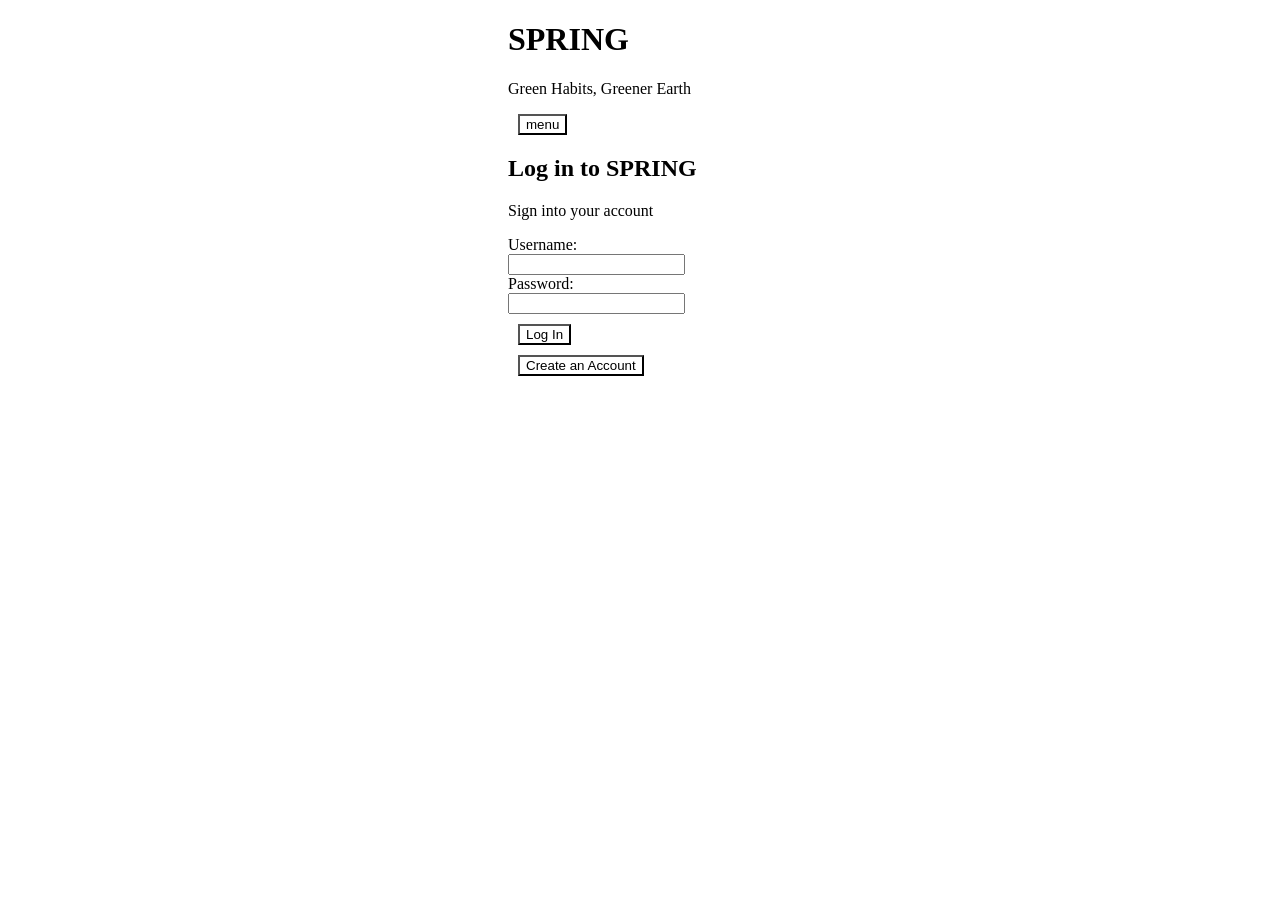
<file: index.html>
<!DOCTYPE html>
<html>
    <head>
        <title>SPRING</title>
        <h1>SPRING</h1>
        <p>Green Habits, Greener Earth</p>
        <button>menu</button>
        <link href="style.css" rel="stylesheet" type="text/css">
        <script defer src="script.js"></script>
    </head>
    <body>
        <form class="logIn">
            <h2>Log in to SPRING</h2>
            <p>Sign into your account</p>
            <div class="logInBox">
                <label for="username">Username:</label><br>
                <input type="text" name="username"><br>
                <label for="password">Password:</label><br>
                <input type="text" name="password">
                <button class="logIn">Log In</button>
                <button class="createAccount">Create an Account</button>
            </div>
        </form>
        <form class="createAnAccount">
            <div class="carousel">
                <button class="previous">Previous</button>
                <div class="carousel-track-container">
                    <div class="carousel-track">
                        <div class="carousel-slide">
                            <label for="username">Username:</label><br>
                            <input type="text" name="username">
                            <label for="password">Password:</label><br>
                            <input type="text" name="password">
                            <label for="passwordConfirm">Confirm Password:</label><br>
                            <input type="text" name="passwordConfirm">
                        </div>
                        <div class="carousel-slide">
                            <p>How old are you?</p>
                            <input type="radio" name="youth" value="Under 18">
                            <label for="youth">Under 18</label><br>
                            <input type="radio" name="twenties" value="18-29">
                            <label for="twenties">18-29</label><br>
                            <input type="radio" name="thirties" value="30-39">
                            <label for="thirties">30-39</label><br>
                            <input type="radio" name="fourties" value="40-49">
                            <label for="fourties">40-49</label><br>
                            <input type="radio" name="fifties" value="50-59">
                            <label for="fifties">50-59</label><br>
                            <input type="radio" name="old" value="Over 60">
                            <label for="old">Over 60</label><br>
                        </div>
                        <div class="carousel-slide">
                            <label for="job">What industry do you work in?</label><br>
                            <input type="text" name="job">
                        </div>
                        <div class="carousel-slide">
                            <p>How often do you think about the environmental impact of your behavior on a normal day</p>
                            <input type="radio" name="always" value="Always">
                            <label for="always">Always</label><br>
                            <input type="radio" name="often" value="Often">
                            <label for="often">Often</label><br>
                            <input type="sometimes" name="sometimes" value="Sometimes">
                            <label for="sometimes">Sometimes</label><br>
                            <input type="rarely" name="rarely" value="Rarely">
                            <label for="rarely">Rarely</label><br>
                            <input type="radio" name="never" value="Never">
                            <label for="never">Never</label><br>
                        </div>
                        <div class="carousel-slide">
                            <p>How many times did you intentionally do something to help the environment last week?</p>
                            <input type="radio" name="zero" value="0">
                            <label for="zero">0</label><br>
                            <input type="radio" name="oneTwo" value="1-2">
                            <label for="oneTwo">1-2</label><br>
                            <input type="radio" name="threeFour" value="3-4">
                            <label for="threeFour">3-4</label><br>
                            <input type="radio" name="five" value="5+">
                            <label for="five">5+</label><br>
                        </div>
                        <div class="carousel-slide">
                            <p>How much free time do you have for 5-10 minute activities?</p>
                            <input type="radio" name="none" value="Very little/None">
                            <label for="none">Very little/None</label><br>
                            <input type="radio" name="some" value="Some">
                            <label for="some">Some</label><br>
                            <input type="radio" name="medium" value="Medium">
                            <label for="medium">Medium</label><br>
                            <input type="radio" name="lots" value="A lot">
                            <label for="lots">A lot</label><br>
                            <input type="radio" name="endless" value="Endless">
                            <label for="endless">Endless</label><br>
                        </div>
                        <div class="carousel-slide">
                            <p>What is your biggest barrier? Choose up to 3.</p>
                            <input type="checkbox" name="time" value="Lacking time">
                            <label for="time">Not enough time</label><br>
                            <input type="checkbox" name="resources" value="Lacking needed resources">
                            <label for="resources">I don't have the needed resources</label><br>
                            <input type="checkbox" name="motivation" value="Lacking motivation">
                            <label for="motivation">Not enough motivation</label><br>
                            <input type="checkbox" name="information" value="Lack of information">
                            <label for="information">I don't know how or where to start</label><br>
                            <input type="checkbox" name="difference" value="Lack of impact">
                            <label for="difference">I feel it won't make much difference</label><br>
                            <input type="checkbox" name="interest" value="Lack of interest">
                            <label for="interest">It isn't interesting to me</label><br>
                            <input type="checkbox" name="none" value="None">
                            <label for="none">None</label><br>
                            <button class="other">Other</button>
                        </div>
                        <div class="carousel-slide">
                            <p>How likely are you to do a simple 5-10 minute task suggested each day?</p>
                            <input type="radio" name="likliest" value="Very Likely">
                            <label for="likliest">Very likely</label><br>
                            <input type="radio" name="likely" value="Likely">
                            <label for="likely">Likely</label><br>
                            <input type="radio" name="neutral" value="Neutral">
                            <label for="neutral">Neutral</label><br>
                            <input type="radio" name="unlikely" value="Unlikely">
                            <label for="unlikely">Unlikely</label><br>
                            <input type="radio" name="unlikliest" value="Very Unlikely">
                            <label for="unlikliest">Very unlikely</label><br>
                        </div>
                        <div class="carousel-slide">
                            <label for="problem">What environmental issue do you think needs the most attention?</label><br>
                            <input type="text" name="problem">
                        </div>
                        <div class="carousel-slide">
                            <label for="focus">Which topics interest you most?</label><br>
                            <input type="text" name="focus">
                        </div>
                        <div class="carousel-slide">
                            <p>What should suggestions be personalized around? Choose up to 3.</p>
                            <input type="checkbox" name="badHabits" value="Bad Habits">
                            <label for="badHabits">My bad habits</label><br>
                            <input type="checkbox" name="interests" value="Environmental Interests">
                            <label for="interests">Environmental interests</label><br>
                            <input type="checkbox" name="home" value="Where I live">
                            <label for="home">Where I live</label><br>
                            <input type="checkbox" name="time" value="Free time">
                            <label for="time">Free time</label><br>
                            <input type="checkbox" name="job" value="Job">
                            <label for="job">Job</label><br>
                            <input type="checkbox" name="age" value="Age">
                            <label for="age">Age</label><br>
                            <input type="checkbox" name="random" value="Random">
                            <label for="random">Keep it interesting</label><br>
                            <button class="other">Other</button>
                        </div>
                        <div class="carousel-slide">
                            <p>What helps you continue a good habit. Choose up to 2.</p>
                            <input type="checkbox" name="progress" value="Progress bar">
                            <label for="progress">Seeing my progress</label><br>
                            <input type="checkbox" name="realDifference" value="Real Environmental Difference">
                            <label for="realDifference">Making a real environmental difference</label><br>
                            <input type="checkbox" name="encourage" value="Encouragement and Positive feedback">
                            <label for="encourage">Encouragement and positive feedback</label><br>
                            <input type="checkbox" name="learning" value="Learning new Things">
                            <label for="learning">Learning new things</label><br>
                            <input type="checkbox" name="competition" value="Friendly Competition">
                            <label for="competition">Friendly competition</label><br>
                            <input type="checkbox" name="otherSuccess" value="Others Success">
                            <label for="otherSuccess">Seeing similar people's success</label><br>
                            <input type="checkbox" name="effort" value="Low effort">
                            <label for="effort">It doesn't require much effort</label><br>
                            <button class="other">Other</button>
                        </div>
                        <div class="carousel-slide">
                            <p>What do you think about sending a photo to verify an activity</p>
                            <input type="radio" name="yes" value="Yes"> 
                            <label for="yes">Yes!</label><br>
                            <input type="radio" name="fine" value="That's fine">
                            <label for="fine">That is fine</label><br>
                            <input type="radio" name="unsure" value="Unsure">
                            <label for="unsure">Unsure</label><br>
                            <input type="radio" name="eh" value="Rather Not">
                            <label for="eh">I would rather not</label><br>
                            <input type="radio" name="no" value="No">
                            <label for="no">No!</label><br>
                        </div>
                        <div class="carousel-slide">
                            <p>Who would you like to compare your progress with. Choose up to 3.</p>
                            <input type="checkbox" name="family" value="Family">
                            <label for="family">Family members</label><br>
                            <input type="checkbox" name="sameJob" value="Same Profession">
                            <label for="sameJob">People in the same profession</label><br>
                            <input type="checkbox" name="friends" value="Friends">
                            <label for="friends">Friends</label><br>
                            <input type="checkbox" name="city" value="Fellow city Dwellers">
                            <label for="city">People in my city</label><br>
                            <input type="checkbox" name="colleagues" value="Colleagues">
                            <label for="colleagues">Colleagues</label><br>
                            <input type="checkbox" name="none" value="None">
                            <label for="none">None</label><br>
                            <button class="other">Other</button>
                        </div>
                        <div class="carousel-slide">
                            <p>How likely are you to do a daily action tailored to your job</p>
                            <input type="radio" name="likliest" value="Very Likely">
                            <label for="likliest">Very likely</label><br>
                            <input type="radio" name="likely" value="Likely">
                            <label for="likely">Likely</label><br>
                            <input type="radio" name="neutral" value="Neutral">
                            <label for="neutral">Neutral</label><br>
                            <input type="radio" name="unlikely" value="Unlikely">
                            <label for="unlikely">Unlikely</label><br>
                            <input type="radio" name="unlikliest" value="Very Unlikely">
                            <label for="unlikliest">Very unlikely</label><br>
                        </div>
                        <div class="carousel-slide">
                            <p>Approximate water use</p>
                            <input type="radio" name="high" value="High">
                            <label for="high">High</label><br>
                            <input type="radio" name="medium" value="Medium">
                            <label for="medium">Medium</label><br>
                            <input type="radio" name="low" value="Low">
                            <label for="low">Low</label><br>
                            <input type="radio" name="idk" value="I don't know">
                            <label for="idk">I don't know</label><br>
                        </div>
                        <div class="carousel-slide">
                            <p>Approximate energy use</p>
                            <input type="radio" name="high" value="High">
                            <label for="high">High</label><br>
                            <input type="radio" name="medium" value="Medium">
                            <label for="medium">Medium</label><br>
                            <input type="radio" name="low" value="Low">
                            <label for="low">Low</label><br>
                            <input type="radio" name="idk" value="I don't know">
                            <label for="idk">I don't know</label><br>
                        </div>
                        <div class="carousel-slide">
                            <p>Approximate waste generation</p>
                            <input type="radio" name="high" value="High">
                            <label for="high">High</label><br>
                            <input type="radio" name="medium" value="Medium">
                            <label for="medium">Medium</label><br>
                            <input type="radio" name="low" value="Low">
                            <label for="low">Low</label><br>
                            <input type="radio" name="idk" value="I don't know">
                            <label for="idk">I don't know</label><br>
                        </div>
                        <div class="carousel-slide">
                            <p>Preferred suggestion type</p>
                            <input type="radio" name="short" value="Short and Simple">
                            <label for="short">Short and simple</label><br>
                            <input type="radio" name="practical" value="Practical with Steps">
                            <label for="practical">Practical and step-by-step</label><br>
                            <input type="radio" name="creative" value="Creative and Unique">
                            <label for="creative">Creative and unique</label><br>
                            <input type="radio" name="funny" value="Funny and Entertaining">
                            <label for="funny">Funny and entertaining</label><br>
                            <input type="radio" name="scientific" value="Scientific and Explained">
                            <label for="scientific">Scientific and explained</label><br>
                            <button class="other">Other</button>
                        </div>
                        <div class="carousel-slide">
                            <p>Preferred progress display</p>
                            <input type="radio" name="checklist" value="Checklist">
                            <label for="checklist">Checklist</label><br>
                            <input type="radio" name="percent" value="Percentage">
                            <label for="percent">Percentage</label><br>
                            <input type="radio" name="chart" value="Chart">
                            <label for="chart">Chart</label><br>
                            <input type="radio" name="combined" value="Combined">
                            <label for="combined">Combined</label><br>
                            <button class="other">Other</button>
                        </div>
                        <div class="otherQuestion">
                            <p>If you chose other, what is your answer?</p>
                            <input class="otherAnswer">
                        </div>
                    </div>
                </div>
                <button class="next">Next</button>
            </div>
            <button class="createProfile">Create my personal space</button>
            <button class="backToLogin">Back to login</button>
        </form>
    </body>
</html>
</file>
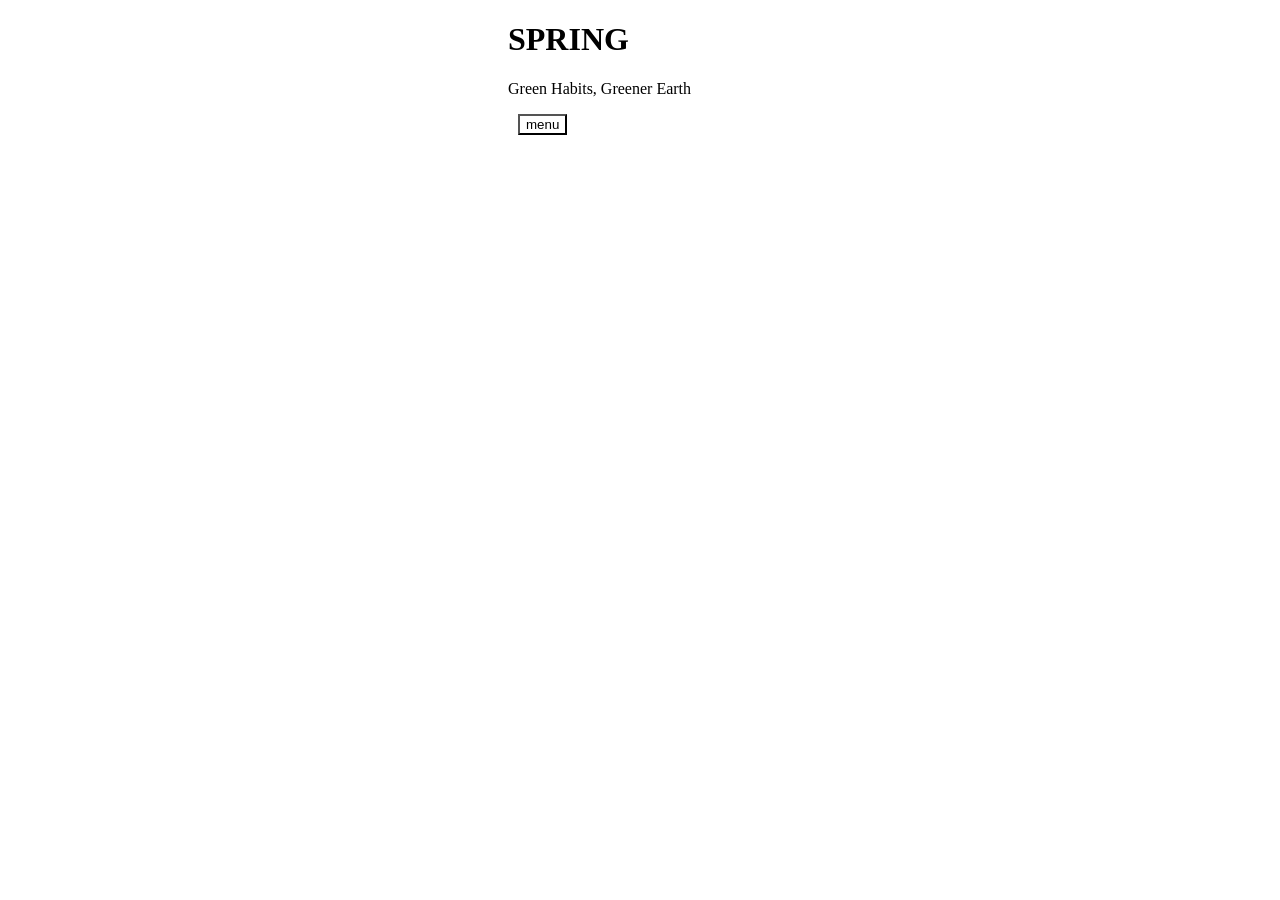
<file: profile.html>
<!DOCTYPE html>
<html>
    <head>
        <title>SPRING</title>
        <h1>SPRING</h1>
        <p>Green Habits, Greener Earth</p>
        <button>menu</button>
        <link href="style.css" rel="stylesheet" type="text/css">
        <script defer src="script.js"></script>
    </head>
    <body>
        <div class="activities">
            <h2>My Activities</h2>
            <div class="personalSpace">
                <h2>Personal Space</h2>
                <p>Suggestions and paths for changing habits are selected exclusively from your personal library.</p>
                <button class="environmentalChanges">Update Environmental Information</button>
                <button class="behaviorChange">Behavior Change Check</button>
            </div>
            <div class="personalizedRecommendations">
                <h2>Personalized Recommendations</h2>
            </div>
            <div class="habitChange">
                <h2>Pathway to Habit Change</h2>
            </div>
            <div class="todayOffers">
                <h2>Today's Offers</h2>
                <p>Choose a suggested activity that suits you.</p>
                <button class="suggestions">Today's Suggestions</button>
            </div>
            <div class="recordedActivities">
                <h2>Recorded Activities</h2>
                <p>No activities have been recorded yet.</p>
            </div>
        </div>
        <div class="profile">
            <h2>User Profile</h2>
            <div class="information">
                <p>@<div class="username"></div></p>
                <p>Job: <div class="job"></div></p>
                <p>Environmental Focus: <div class="focus"></div></p>
                <p>Main problem: <div claSss="problem"></div></p>
                <p>Goal:</p>
                <p>Recorded Activities:</p>
                <p>Points:</p>
            </div>
            <div class="progress">
                <h2>Progress in Areas of Interest</h2>
            </div>
            <div class="enviromentalImpact">
                <h2>My Environmental Impact</h2>
                <button class="showImpact">Show my Impact</button>
            </div>
        </div>
    </body>
</html>
</file>
<file: style.css>
html{
    width: 400px;
    align-content: center;
    margin-left: 500px;
}
head {
    h1 {
        text-align: center;
    }
}
button {
    align-items: center;
    display: flex;
    flex-direction: column;
    margin:10px;
    background-color:white;
}
.createAnAccount {
    display: none;
}
.otherQuestion {
    display: none;
}
.activities {
    display: none;
}
.profile {
    display: none;
}
.carousel-track-container {
    position: relative;
    overflow:hidden;
    margin: 0 auto;
}
.carousel-track {
    display:flex;
    transition: transform 0.6s ease-in-out;
    width: 100%;
}
.carousel-slide {
    min-width: 100%;
}
.previous {
    left:1vw;
    position: absolute;
    transform: translateY(-50%);
}
.next {
    right: 1vw;
    position: absolute;
    transform: translateY(-100%);
}
</file>
